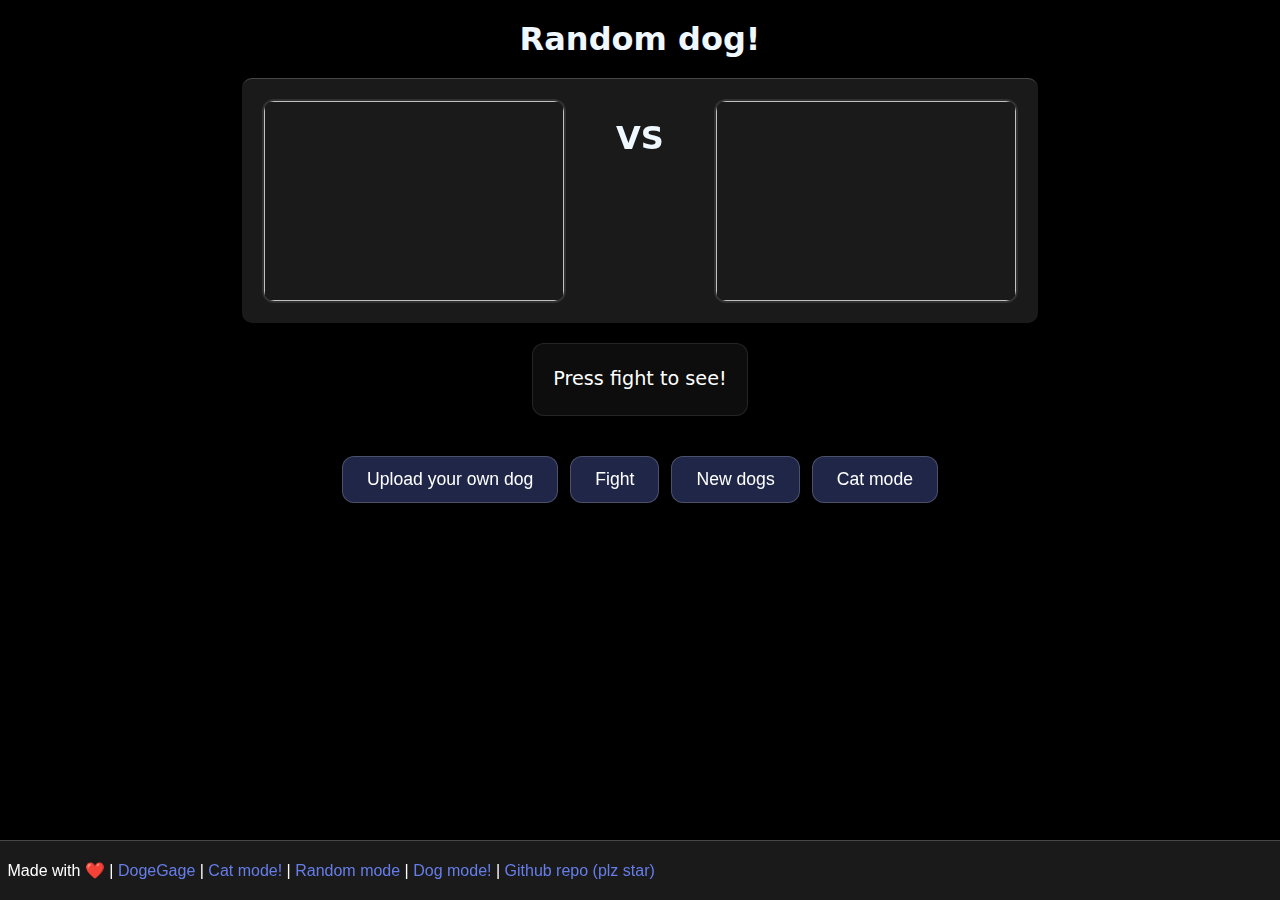
<file: index.html>
<!DOCTYPE html>
<html lang="en">

<head>
    <meta charset="UTF-8">
    <meta name="viewport" content="width=device-width, initial-scale=1.0">
    <title>Dogefight</title>
    <link rel="stylesheet" href="style.css">
</head>

<!-- I had to lookup how to make comment in html ): -->
<!-- Ts code is simple i dont need to mark what everything does -->


<body>
    <main>
        <h1>Random dog!</h1>
        <div class="dlr">
            <img id="dog1"/> 
            <h1>VS</h1>
            <img id="dog2"/>
        </div>
        <h2 id="res">Press fight to see!</h2>
        <div class="buttons">
            <input type="file" id="upload" accept="image/*" style="display: none;">
            <button id="upload-btn">Upload your own dog</button>
            <button id="nc">Fight</button>
            <button id="rf">New dogs</button>
            <button id="cm">Cat mode</button>



        </div>
    </main>

    <footer>
        Made with ❤️ | <a href="https://dogegage.xyz">DogeGage</a> | <a href="cat.html">Cat mode!</a> | <a href="random.html">Random mode</a> | <a href="index.html">Dog mode!</a> | <a href="https://github.com/dominic84p/dogefight">Github repo (plz star) </a>
    </footer>

    <script type="module" src="app.js"></script>
</body>
</file>
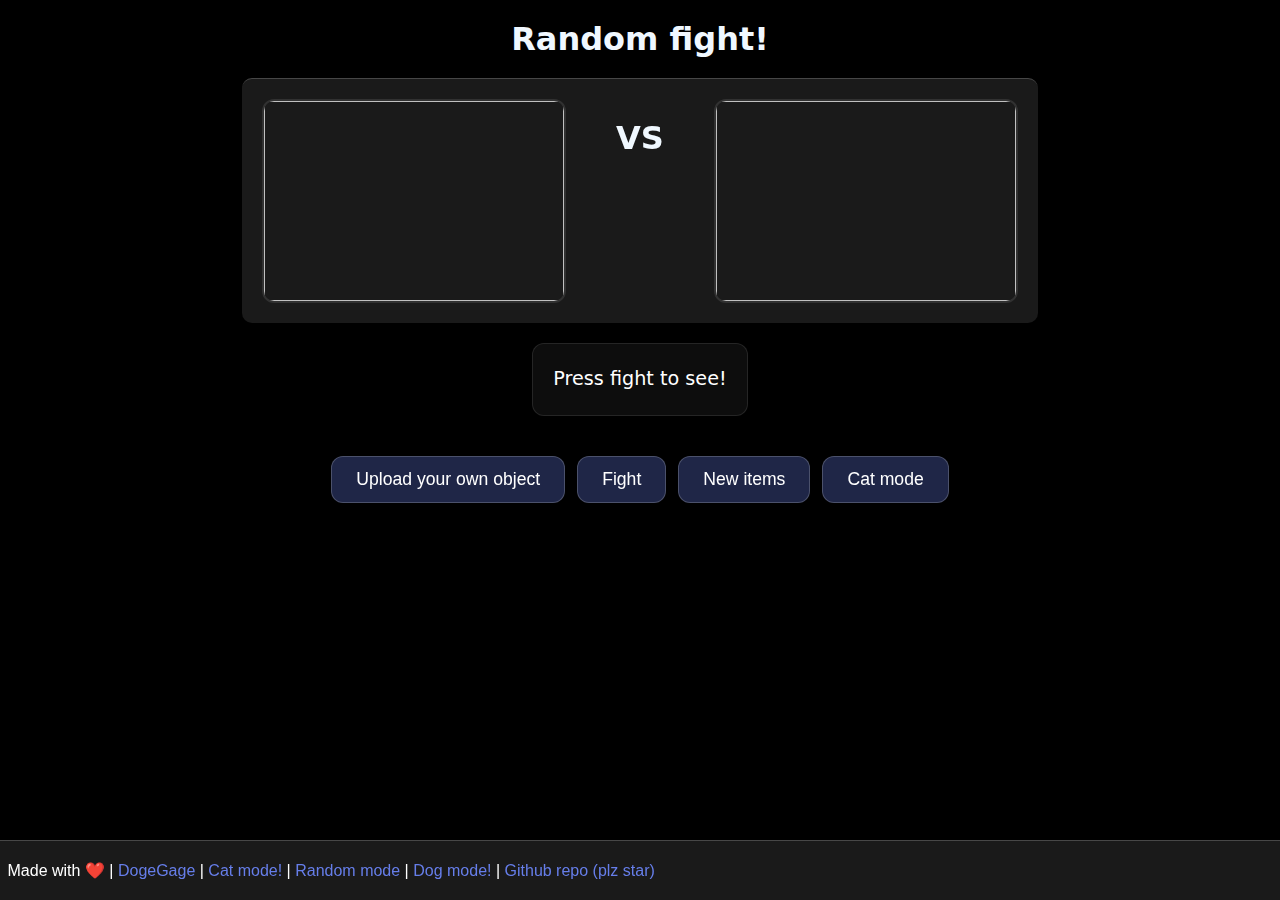
<file: random.html>
<!DOCTYPE html>
<html lang="en">

<head>
    <meta charset="UTF-8">
    <meta name="viewport" content="width=device-width, initial-scale=1.0">
    <title>Dogefight (Random mode)</title>
    <link rel="stylesheet" href="style.css">
</head>

<!-- I had to lookup how to make comment in html ): -->
<!-- Ts code is simple i dont need to mark what everything does -->


<body>
    <main>
        <h1>Random fight!</h1>
        <div class="dlr">
            <img id="dog1"/> 
            <h1>VS</h1>
            <img id="dog2"/>
        </div>
        <h2 id="res">Press fight to see!</h2>
        <div class="buttons">
            <input type="file" id="upload" accept="image/*" style="display: none;">
            <button id="upload-btn">Upload your own object</button>
            <button id="nc">Fight</button>
            <button id="rf">New items</button>
            <button id="cm">Cat mode</button>



        </div>
    </main>

    <footer>
        Made with ❤️ | <a href="https://dogegage.xyz">DogeGage</a> | <a href="cat.html">Cat mode!</a> | <a href="random.html">Random mode</a> | <a href="index.html">Dog mode!</a> | <a href="https://github.com/dominic84p/dogefight">Github repo (plz star) </a>
    </footer>

    <script type="module" src="ran.js"></script>
</body>
</file>
<file: style.css>
/* main page stuff */
body {
    min-height: 100vh;
    display: flex;
    flex-direction: column;
    align-items: center;
    font-family:system-ui, -apple-system, BlinkMacSystemFont, 'Segoe UI', Roboto, Oxygen, Ubuntu, Cantarell, 'Open Sans', 'Helvetica Neue', sans-serif;
    background-color: black;
    margin: 0;
}

main {
    flex: 1;
    display: flex;
    flex-direction: column;
    align-items: center;
}

/* footer at bottom */
footer {
    color: white;
    padding: 20px;
    width: 100%;
    background: rgba(255, 255, 255, 0.1);
    backdrop-filter: blur(10px);
    -webkit-backdrop-filter: blur(10px);
    border-top: 1px solid rgba(255, 255, 255, 0.2);
    font-family: sans-serif;
    padding-right: 5px;
}

/* dog/cat images */
img {
    border-radius: 12px;
    height: 200px;
    width: 300px;
    object-fit: cover;
    border: 2px solid rgba(255, 255, 255, 0.1);
}

/* all buttons */
button {
    background: rgba(102, 126, 234, 0.3);
    backdrop-filter: blur(10px);
    -webkit-backdrop-filter: blur(10px);
    color: white;
    border: 1px solid rgba(255, 255, 255, 0.2);
    padding: 12px 24px;
    font-size: 1.1rem;
    border-radius: 12px;
    cursor: pointer;
    transition: all 0.3s ease;
    font-weight: 500;
}

button:hover {
    background: rgba(102, 126, 234, 0.5);
    transform: translateY(-2px);
    box-shadow: 0 8px 16px rgba(102, 126, 234, 0.3);
}

button:active {
    transform: translateY(0);
}

h1 {
    color: aliceblue;
    font-weight: 600;
    margin: 20px 0;
}

h2 {
    color: rgba(255, 255, 255, 0.9);
    font-weight: 400;
    margin: 20px 0;
}

/* the vs box thing */
.dlr {
    display: flex;
    gap: 50px;
    padding: 20px;
    color: white;
    width: fit-content;
    border-radius: 10px;
    background: rgba(255, 255, 255, 0.1);
    backdrop-filter: blur(10px);
    -webkit-backdrop-filter: blur(10px);
    border-top: 1px solid rgba(255, 255, 255, 0.2);
}

/* button */
.buttons {
    display: flex;
    gap: 12px;
    margin: 20px 0;
}

/* ai sya thing box */
#res {
    font-family: 'Inter', 'Segoe UI', system-ui, sans-serif;
    color: white;
    font-size: 1.2rem;
    line-height: 1.6;
    max-width: 600px;
    text-align: center;
    padding: 20px;
    background: rgba(255, 255, 255, 0.05);
    border-radius: 12px;
    border: 1px solid rgba(255, 255, 255, 0.1);
}

/* links */
a {
    text-decoration: none;
    color: #667eea;
}

a:hover {
    color: #8b9eff;
    text-decoration: underline;
}

.upload-btn {
    button {
    background: rgba(102, 126, 234, 0.3);
    backdrop-filter: blur(10px);
    -webkit-backdrop-filter: blur(10px);
    color: white;
    border: 1px solid rgba(255, 255, 255, 0.2);
    padding: 12px 24px;
    font-size: 1.1rem;
    border-radius: 12px;
    cursor: pointer;
    transition: all 0.3s ease;
    font-weight: 500;
} 
}

#res {
    position: relative;
    overflow: hidden;
}

#res.loading {
    background: rgba(255,255,255,0.05);
}

#res.loading::after {
    content: '';
    position: absolute;
    top: 0;
    left: -100%;
    width: 100%;
    height: 100%;
    background: linear-gradient(90deg, transparent, rgba(255,255,255,0.2), transparent);
    animation: loadingShine 1s infinite;
}

@keyframes loadingShine {
    0% { left: -100%; }
    100% { left: 100%; }
}
</file>
